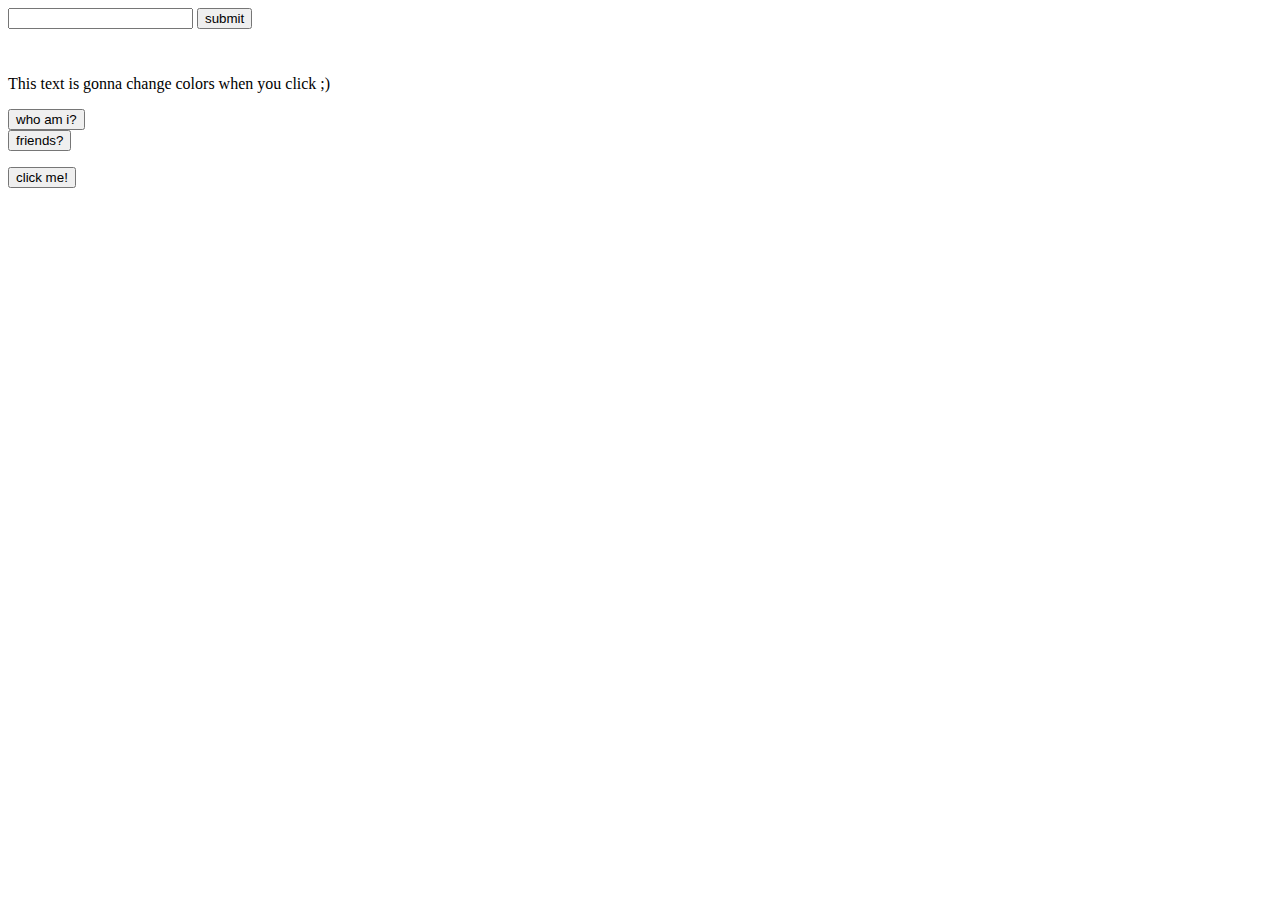
<file: DOM/index.html>
<!-- DOM -->
<!DOCTYPE html>
<html lang="en">

<head>
    <meta charset="UTF-8">
    <meta name="viewport" content="width=device-width, initial-scale=1.0">
    <meta http-equiv="X-UA-Compatible" content="ie=edge">
    <title>DOM</title>
    <link rel="stylesheet" href="styles.css">
</head>

<body>
    <form>
        <input type="text" id="box">
        <input type="button" id="submit" value="submit">
    </form>
    <div id="div">

    </div>
    <p id="para">This text is gonna change colors when you click ;)</p>
    <form>
        <input type="button" id="myName" value="who am i?">
    </form>
    <div id="name"></div>
    <form>
        <input type="button" id="peeps" value="friends?">
    </form>
    <ul id="ul1">

    </ul>
    <script src="scripts.js"></script>
</body>

</html>
</file>
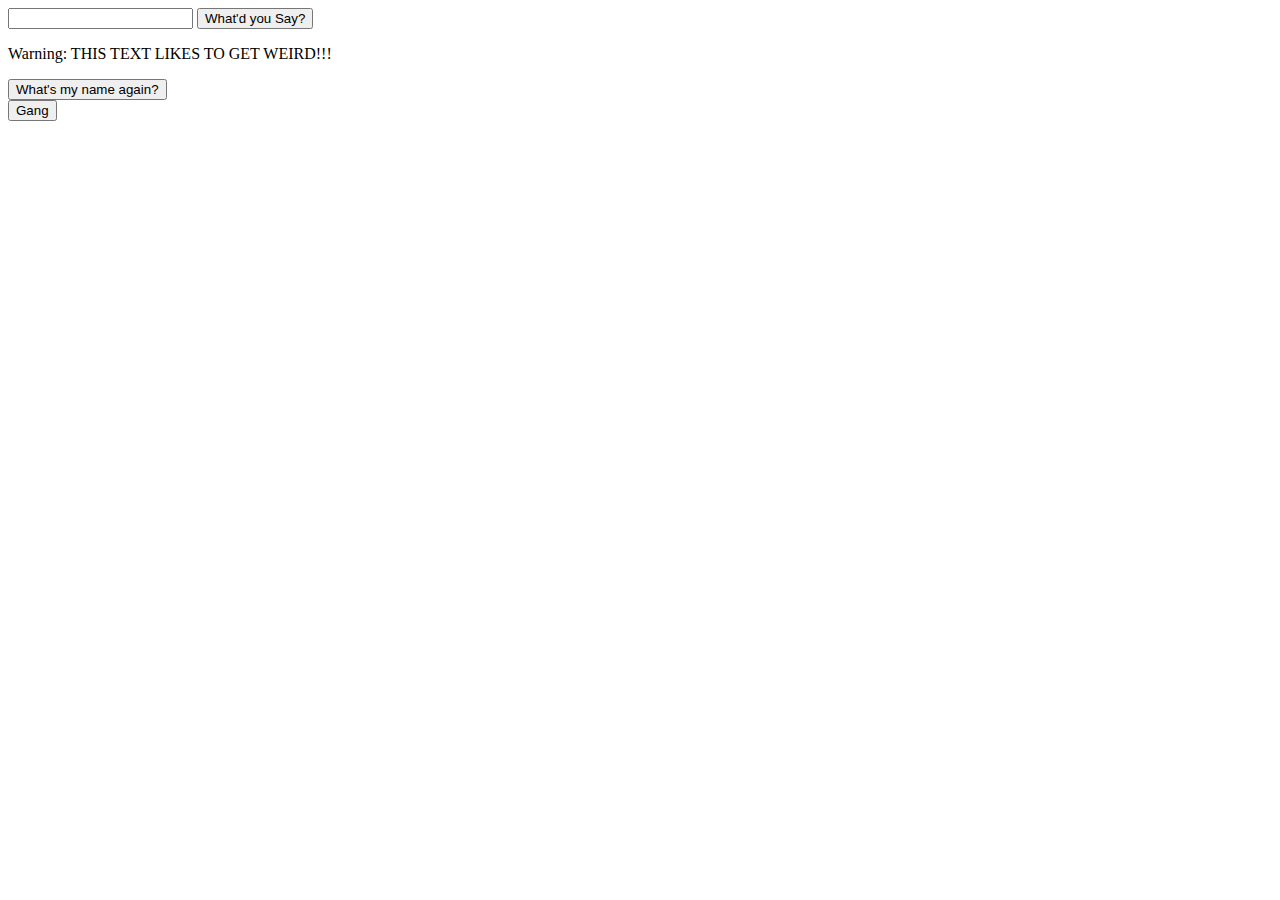
<file: Jquery/index.html>
<!-- JQuery -->
<!DOCTYPE html>
<html lang="en">

<head>
    <meta charset="UTF-8">
    <meta name="viewport" content="width=device-width, initial-scale=1.0">
    <meta http-equiv="X-UA-Compatible" content="ie=edge">
    <title>JQuery</title>
</head>

<body>
    <form>
        <input type="text" id="textBox">
        <input type="button" id="submit" value="What'd you Say?">
    </form>
    <div id="square"></div>
    <p>Warning: THIS TEXT LIKES TO GET WEIRD!!!</p>
    <button id="josh">What's my name again?</button>
    <div id="name"></div>
    <button id="peeps">Gang</button>
    <ul id="friends">

    </ul>
    <script src="https://code.jquery.com/jquery-3.3.1.js" integrity="sha256-2Kok7MbOyxpgUVvAk/HJ2jigOSYS2auK4Pfzbm7uH60="
        crossorigin="anonymous"></script>
    <script src="scripts.js"></script>
</body>

</html>
</file>
<file: DOM/styles.css>
/* DOM */
#div {
    height: 30px;
    width: 30px;
}
</file>
